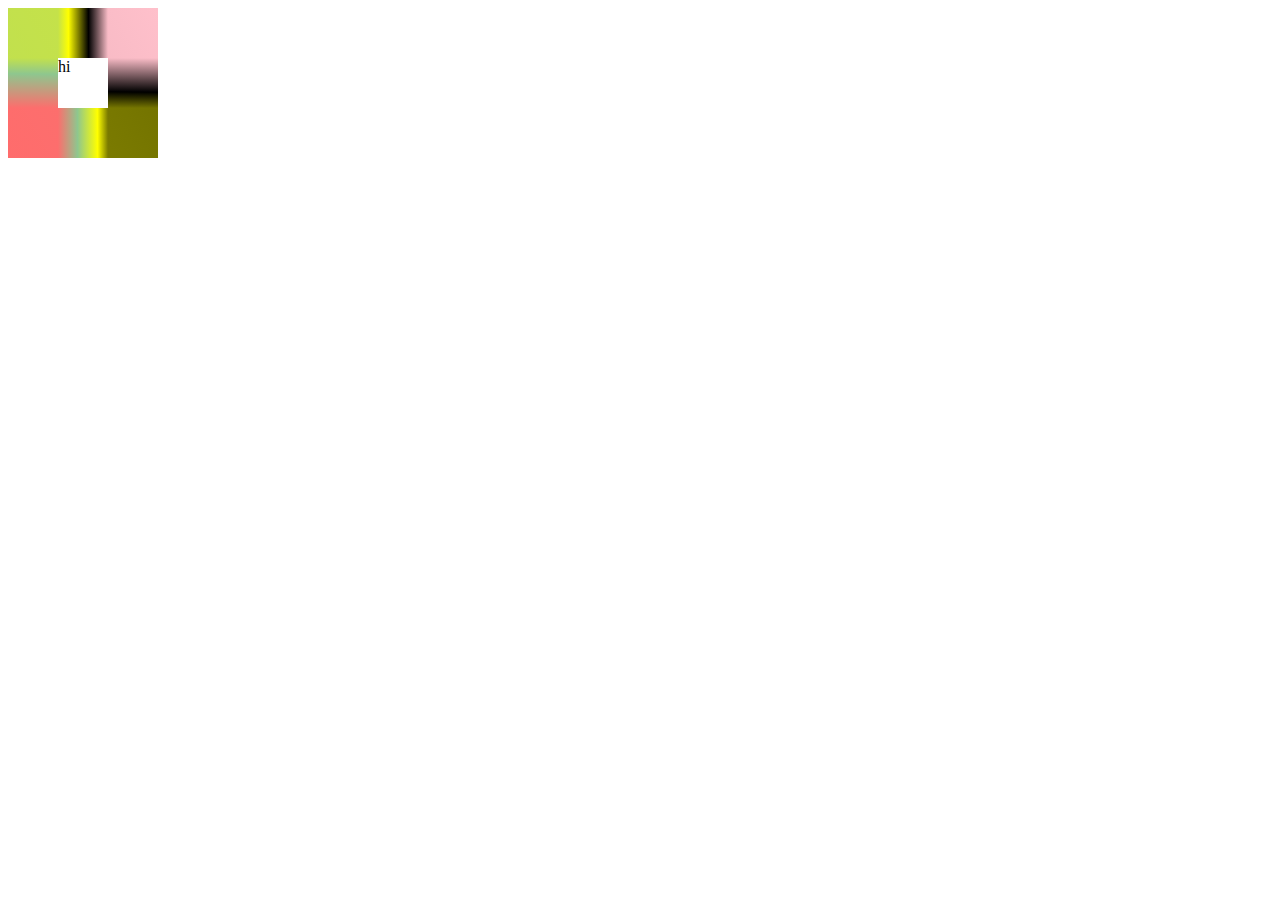
<file: border-gradient/index.html>
<!DOCTYPE html>
<html lang="en">
<head>
  <meta charset="UTF-8">
  <meta http-equiv="X-UA-Compatible" content="IE=edge">
  <meta name="viewport" content="width=device-width, initial-scale=1.0">
  <title>Document</title>
  <link rel="stylesheet" href="style.css">
  <style>
    /* .sq{
      width: 50px;
      height: 50px;
      border: solid;
      border-width: 8px;
      border-image-slice: 1;....aaaaaasfsaaaaalh
      border-image-source: linear-gradient(fs
        30deg,rgba(255, 0, 0, 0.444),rgba(0, 128, 0, 0.467)
      );
    } */
  </style>
</head>
<body>
  <div class="sq">hi</div>
</body>
</html>
</file>
<file: border-gradient/style.css>
.sq{
  height: 50px;
  width: 50px;
  border: solid;
  border-width: 50px;
  border-image-slice: 1;
  border-image-source: linear-gradient(60deg,rgba(255, 0, 0, 0.575),rgba(0, 128, 0, 0.444),yellow,black,pink);
}
</file>
